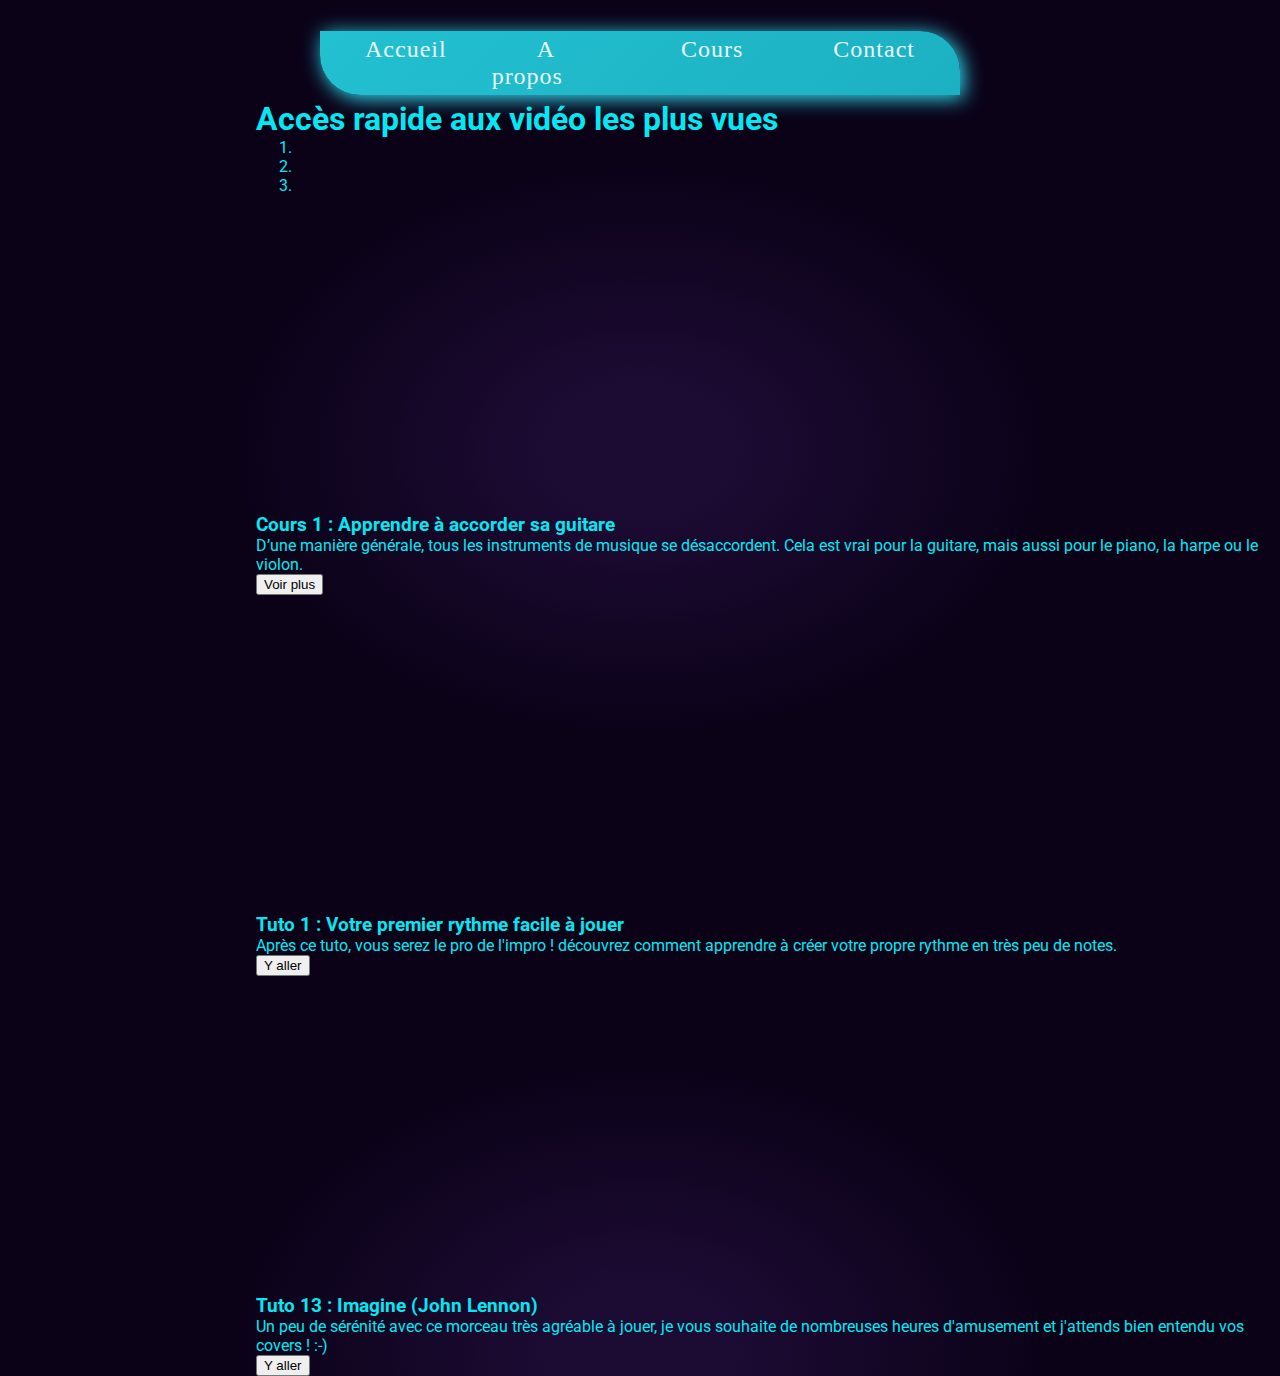
<file: accueil.html>
<!DOCTYPE html>
<html>
    <head>
        <meta charset="UTF-8">
        <title>Accueil</title>

        <link rel="stylesheet" href="https://fonts.googleapis.com/css?family=Roboto">
        <link rel="stylesheet" href="accueil.css">

        <meta name="viewport" content="width=device-width, initial-scale=1, shrink-to-fit=no">
        <link rel="stylesheet" href="https://stackpath.bootstrapcdn.com/bootstrap/4.1.3/css/bootstrap.min.css" integrity="sha384-MCw98/SFnGE8fJT3GXwEOngsV7Zt27NXFoaoApmYm81iuXoPkFOJwJ8ERdknLPMO" crossorigin="anonymous">
    </head>
    <body>
        <!-- BAR DE NAVIGATION-->
        
            <div class="html-container">
                <div class="html-section">
                  <div class="html-project">
                    <div class="navigation">
                      <nav>
                        <ul class="nav-type">
                          <li id=test1><a href="file:///C:/Users/Pierre%20Kuhnmunch/Desktop/Accorde%20toi/accueil.html" target="_self" class="active">Accueil</a></li>
                          <li id=test2><a href="file:///C:/Users/Pierre%20Kuhnmunch/Desktop/Accorde%20toi/apropos.html" target="_self" class="active1">A propos</a></li>
                          <li id=test3><a href="file:///C:/Users/Pierre%20Kuhnmunch/Desktop/Accorde%20toi/Liste_des_sons.html" target="_self" class="active2">Cours</a></li>
                          <li id=test3><a href="contact.html" target="_self" class="active3">Contact</a></li>


                          <div class="line"></div>
                            </i></a></li>
                        </ul>
                      </nav>
                    </div>
                  </div>
                </div>
        
        <!--CAROUSEL-->
        <div class="corp">
            <h1>Accès rapide aux vidéo les plus vues</h1>
            <div id="carouselExampleIndicators" class="carousel slide" data-ride="carousel">
                <ol class="carousel-indicators">
                    <li data-target="#carouselExampleIndicators" data-slide-to="0" class="active"></li>
                    <li data-target="#carouselExampleIndicators" data-slide-to="1"></li>
                    <li data-target="#carouselExampleIndicators" data-slide-to="2"></li>
                </ol>
                <div class="carousel-inner">
                    <div class="carousel-item active">
                        <div class="row">
                            <div class="col-sm-6 col-md-4">
                                <div class="thumbnail">
                                    <div class="video-responsive">
                                        <iframe width="560" height="315" src="https://www.youtube.com/embed/vKY3ROlzLNw" frameborder="0" allow="accelerometer; autoplay; encrypted-media; gyroscope; picture-in-picture" allowfullscreen></iframe>
                                    </div>
                                    <div class="caption">
                                        <h3>Cours 1 : Apprendre à accorder sa guitare</h3>
                                        <p>
                                            D’une manière générale, tous les instruments de musique se désaccordent.
                                            Cela est vrai pour la guitare, mais aussi pour le piano, la harpe ou le violon.<br>
                                        </p>
                                        <p>
                                            <button class="btn btn-default" onclick= window.location.href="https://www.youtube.com/watch?time_continue=2&v=vKY3ROlzLNw&feature=emb_logo" role="submit">Voir plus</button>
                                        </p>
                                    </div><!--captation-->
                                </div><!--thumbnail-->
                            </div><!--col-sm-6 col-md-4-->
                        </div><!--row-->
                    </div><!--carousel-item active-->
                    <div class="carousel-item">
                        <div class="row">
                            <div class="col-sm-6 col-md-4">
                                <div class="thumbnail">
                                    <div class="video-responsive">
                                        <iframe width="560" height="315" src="https://www.youtube.com/embed/8sQKfGHuiec" frameborder="0" allow="accelerometer; autoplay; encrypted-media; gyroscope; picture-in-picture" allowfullscreen></iframe>
                                    </div><!--video-responsive-->
                                    <div class="caption">
                                        <h3>Tuto 1 : Votre premier rythme facile à jouer</h3>
                                        <p>
                                            Après ce tuto, vous serez le pro de l'impro !
                                            découvrez comment apprendre à créer votre propre rythme en très peu de notes.
                                        </p>
                                        <p>
                                            <button class="btn btn-default" type="submit">Y aller</button>
                                        </p>
                                    </div><!--captation-->
                                </div><!--thumbnail-->
                            </div><!--col-sm-6 col-md4-->
                        </div><!--row-->
                    </div><!--carousel-inner-->
                    <div class="carousel-item">
                        <div class="row">
                            <div class="col-sm-6 col-md-4">
                                <div class="thumbnail">
                                    <div class="video-responsive">
                                        <iframe width="560" height="315" src="https://www.youtube.com/embed/AST3RA-x9oA" frameborder="0" allow="accelerometer; autoplay; encrypted-media; gyroscope; picture-in-picture" allowfullscreen></iframe>
                                    </div>
                                    <div class="caption">
                                        <h3>Tuto 13 : Imagine (John Lennon)</h3>
                                        <p>
                                            Un peu de sérénité avec ce morceau très agréable à jouer, je vous souhaite de nombreuses heures d'amusement et j'attends bien entendu vos covers ! :-)<br>
                                        </p>
                                        <p>
                                            <button class="btn btn-default" role="submit">Y aller</button>
                                        </p>
                                    </div><!--captation-->
                                </div><!--thumbnail-->
                            </div><!--col-sm-6 col-md4-->
                        </div><!--row-->
                    </div><!--carousel-item-->
                </div><!--carousel-iner-->
            </div><!--carousel-->
        </div><!--corp-->
        
        <!-- Optional JavaScript -->
        <!-- jQuery first, then Popper.js, then Bootstrap JS -->
        <script src="https://code.jquery.com/jquery-3.3.1.slim.min.js" integrity="sha384-q8i/X+965DzO0rT7abK41JStQIAqVgRVzpbzo5smXKp4YfRvH+8abtTE1Pi6jizo" crossorigin="anonymous"></script>
        <script src="https://cdnjs.cloudflare.com/ajax/libs/popper.js/1.14.3/umd/popper.min.js" integrity="sha384-ZMP7rVo3mIykV+2+9J3UJ46jBk0WLaUAdn689aCwoqbBJiSnjAK/l8WvCWPIPm49" crossorigin="anonymous"></script>
        <script src="https://stackpath.bootstrapcdn.com/bootstrap/4.1.3/js/bootstrap.min.js" integrity="sha384-ChfqqxuZUCnJSK3+MXmPNIyE6ZbWh2IMqE241rYiqJxyMiZ6OW/JmZQ5stwEULTy" crossorigin="anonymous"></script>
        <script type="text/javascript" src="script.js"></script>
        
    </body>
</html>
</file>
<file: accueil.css>
@import url(https://fonts.googleapis.com/css?family=Roboto);

}
/*remove scrollbar */
html {
	scrollbar-width: none; /* For Firefox */
	-ms-overflow-style: none; /* For Internet Explorer and Edge */
}
html::-webkit-scrollbar {
	width: 0px; /* For Chrome, Safari, and Opera */
}

body {
	height: 100vh;
	width: 100vw;
	font-family: Roboto, sans-serif;
	-webkit-font-smoothing: antialiased;
	background:radial-gradient(rgb(28, 11, 51) 10%, rgb(11, 2, 24) 45%);
}

.corp{position: absolute;
	left:20%;
	top:100px;
	color: #03e9f4}



nav#menu.scrolled {
  	margin: 0;
  	position: fixed;
  	top: 0;
}

nav#menu.scrolled ul li {
  	margin: 0;
}

nav#menu.scrolled h1#sitename {
	  opacity: 1;
}


/* CAROUSEL */
/*

*, ::after, ::before {
    justify-content: center;
    box-sizing: content-box;
    width: 100%;
}

*/
/* Nav bar */
@import url('https://cdnjs.cloudflare.com/ajax/libs/font-awesome/4.7.0/css/font-awesome.min.css');
* {
  box-sizing: border-box;
  margin: 0;
}



.nav-type {
  list-style-type: none;
  display: flex;
  padding: 5px 0;
  background-size: 400% 400%;
  background-image: linear-gradient(-45deg, rgb(45, 205, 223), rgb(88, 208, 221), rgb(129, 226, 236), rgb(28, 177, 194),rgb(34, 192, 209));
  animation: 12s myGradient infinite;
  border-radius: 40px;
  box-shadow: 3px 3px 20px rgba(51, 234, 255, 1);
  border-top-left-radius: 0px;
  border-bottom-right-radius: 0px;
}

@keyframes myGradient {
  0% {
    background-position: 0% 50%;
  }
  
  50%{
    background-position: 100% 50%;
  }
  
  100% {
    background-position: 0% 50%;
  }
}

.fa-search{
  transition: 1s;
  cursor: pointer;
  margin-left: 30px;
}

.active {
  transition: 1s;
}

.active1{
  transition: 1s;
}

.active2 {
  transition: 1s;
}

.active3 {
  transition: 1s;
}

li a {
  color: rgb(255, 255, 255);
  text-decoration: none;
  padding: 10px 45px;
  font-family: verdana;
  font-weight: lighter;
  font-size: 24px;
  letter-spacing: 1px;
  opacity: 0.9;
  text-shadow: whitesmoke;
}

/* position de la bar */
.navigation {
  position: absolute;
  transform: translate(-50%, -50%);
  top: 7%;
  left: 50%;
}

/* effet de surbrillance quand la souris passe sur les mots */




@keyframes myFlash {
  0% {
    opacity: 1;
    text-shadow: transparent;
  }
  
  50% {
    opacity: .1;
  }
  
  100% {
    opacity: 1;
    text-shadow: 2px 2px 20px #fff;
  }
}

@keyframes myLinear {
  0%{
    width: 50px;
  }
  
  100% {
    width: 250px;
  }
}

.flash-GIF {
  width: 30px;
  height: 30px;
  border-radius: 50%;
  background: #ff5959;
  position: absolute;
  transform: translate(-50%, -50%);
  top: 15%;
  left: 10%;
  box-shadow: 2px 2px 20px #d4267d;
  animation: 1.6s myFlash linear infinite;
}

@keyframes myFlash{
  0% {
    opacity: 1;
  }
  
  50%{
    opacity: .1;
  }
  
  100% {
    opacity: 1;
  }
}


nav {
  transition: 3s;
  animation: 3s myAnimation ease linear;
}

@keyframes myAnimation {
  0% {
    opacity: 0;
  }
  
  100% {
    opacity: 1;
  }
}

.nav-type {
  animation: 3s myWorld ease linear;
}

@keyframes myWorld {
  0% {
    opacity: 0;
  }
  
  100% {
    opacity: 1;
  }
}

@media(max-width: 767px) {
  .flash-GIF {
    display: none;
  }
  
    
  
  .navigation {
    position: absolute;
    transform: translate(-50%, -50%);
    top: 50%;
    left: 50%;
  }
  
  .text-content-fluid {
    position: absolute;
    transform: translate(-50%, -50%);
    top: 65%;
    left: 50%;
  }
</file>
